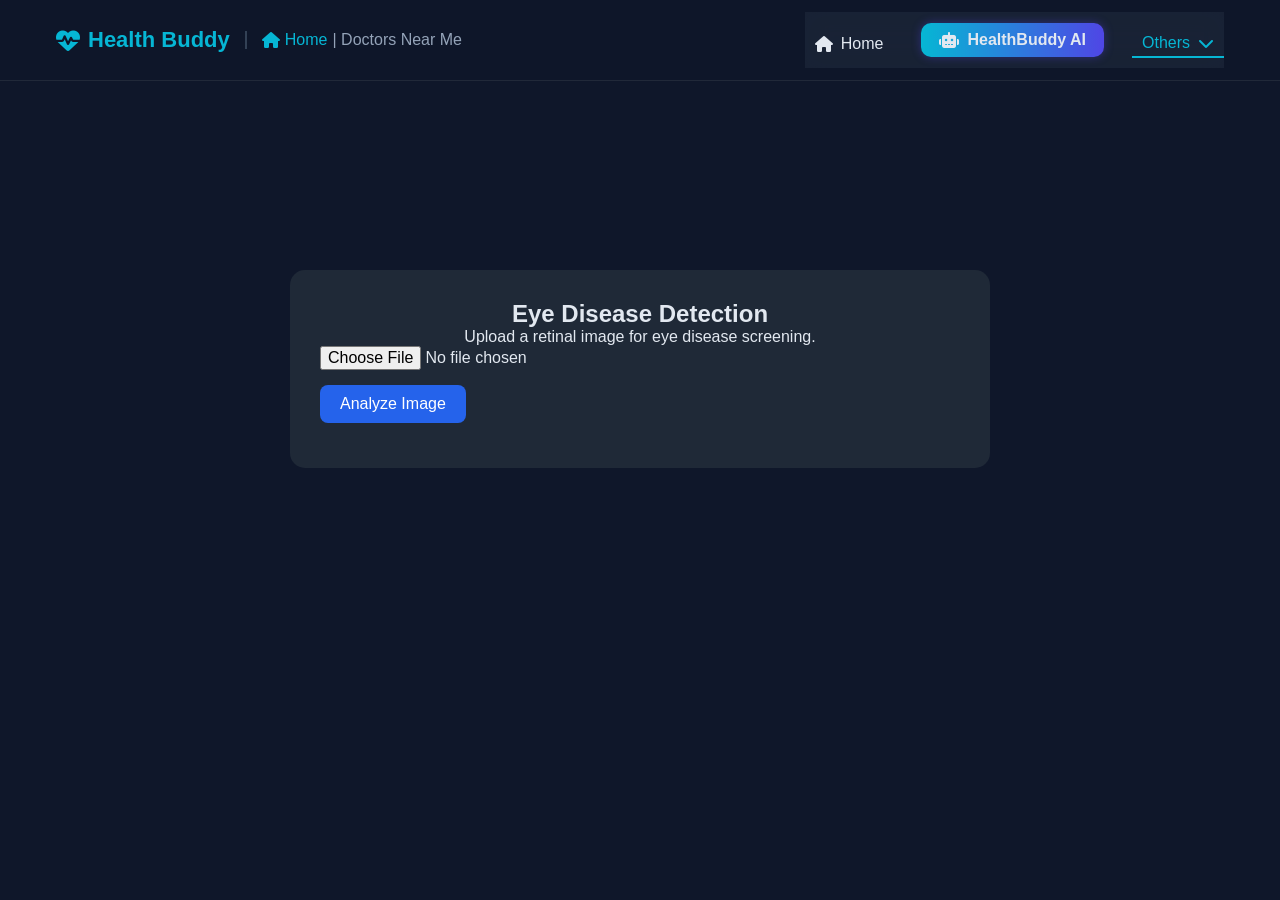
<file: eye.html>
<!DOCTYPE html>
<html lang="en">
<head>
  <meta charset="UTF-8">
  <meta name="viewport" content="width=device-width, initial-scale=1.0">
  <title>Health Buddy - Eye Disease Detection</title>
  <link rel="stylesheet" href="./assets/css/style.css">
  <link rel="stylesheet" href="https://cdnjs.cloudflare.com/ajax/libs/font-awesome/6.4.0/css/all.min.css">
</head>
<body id="top" data-theme="dark">

  <header class="header" data-header>
    <div class="container">
      <div class="brand-group">
        <a href="index.html" class="logo"><i class="fas fa-heartbeat"></i> Health Buddy</a>
        <div class="page-indicator-wrapper">
          <a href="index.html" class="home-btn"><i class="fas fa-home"></i> Home</a>
          <span id="page-title-indicator"> | Eye Detection</span>
        </div>
      </div>
      <nav class="navbar" data-navbar>
        <ul class="navbar-list">
          <li><a href="index.html" class="navbar-link"><i class="fas fa-home"></i> Home</a></li>
          <li><a href="chatbot.html" class="navbar-link chatbot-highlight"><i class="fas fa-robot"></i> HealthBuddy AI</a></li>
          <li class="dropdown">
            <a href="#" class="navbar-link active">Others <i class="fas fa-chevron-down"></i></a>
            <ul class="dropdown-menu">
              <li><a href="#" class="navbar-link" id="doctors-link"><i class="fas fa-user-md"></i> Doctors Near Me</a></li>
              <li><a href="appointment.html" class="navbar-link"><i class="fas fa-calendar-check"></i> Appointment</a></li>
              <li><a href="dashboard.html" class="navbar-link"><i class="fas fa-chart-line"></i> Dashboard</a></li>
              <li><a href="contact1.html" class="navbar-link"><i class="fas fa-envelope"></i> Contact</a></li>
              <li><a href="https://docs.google.com/forms/d/e/1FAIpQLSdjrOVqQk_65ywZNGShHubc1eibTaMHyE-vkvCTHBlzig0aNw/viewform?embedded=true" class="navbar-link"><i class="fas fa-comment-dots"></i> Feedback</a></li>
            </ul>
          </li>
        </ul>
      </nav>
    </div>
  </header>

  <main>
    <div class="medical-module">
      <h2>Eye Disease Detection</h2>
      <p>Upload a retinal image for eye disease screening.</p>
      
      <input type="file" id="eyeScanUpload">

      <button onclick="analyzeEyeScan()">Analyze Image</button>

      <div id="eyeResult" style="margin-top: 15px; color: #cbd5e1; font-size: 1.5rem;"></div>
    </div>
  </main>

  <script src="./assets/js/script.js"></script>
  <script>
    function analyzeEyeScan(){
      document.getElementById("eyeResult").innerHTML =
      "Image uploaded. AI eye disease detection processing.";
    }
  </script>
</body>
</html>
</file>
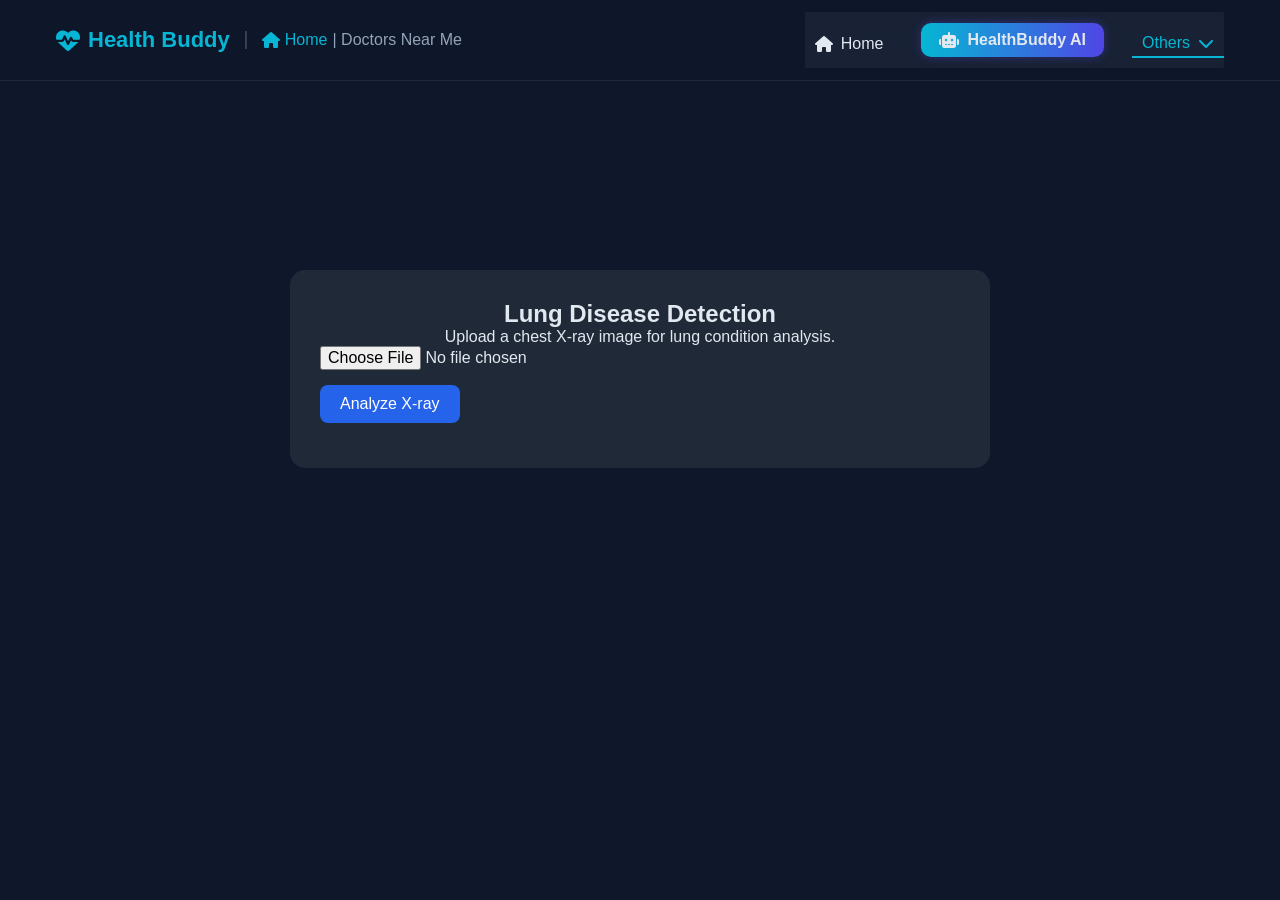
<file: lung.html>
<!DOCTYPE html>
<html lang="en">
<head>
  <meta charset="UTF-8">
  <meta name="viewport" content="width=device-width, initial-scale=1.0">
  <title>Health Buddy - Lung Disease Detection</title>
  <link rel="stylesheet" href="./assets/css/style.css">
  <link rel="stylesheet" href="https://cdnjs.cloudflare.com/ajax/libs/font-awesome/6.4.0/css/all.min.css">
</head>
<body id="top" data-theme="dark">

  <header class="header" data-header>
    <div class="container">
      <div class="brand-group">
        <a href="index.html" class="logo"><i class="fas fa-heartbeat"></i> Health Buddy</a>
        <div class="page-indicator-wrapper">
          <a href="index.html" class="home-btn"><i class="fas fa-home"></i> Home</a>
          <span id="page-title-indicator"> | Lung Detection</span>
        </div>
      </div>
      <nav class="navbar" data-navbar>
        <ul class="navbar-list">
          <li><a href="index.html" class="navbar-link"><i class="fas fa-home"></i> Home</a></li>
          <li><a href="chatbot.html" class="navbar-link chatbot-highlight"><i class="fas fa-robot"></i> HealthBuddy AI</a></li>
          <li class="dropdown">
            <a href="#" class="navbar-link active">Others <i class="fas fa-chevron-down"></i></a>
            <ul class="dropdown-menu">
              <li><a href="#" class="navbar-link" id="doctors-link"><i class="fas fa-user-md"></i> Doctors Near Me</a></li>
              <li><a href="appointment.html" class="navbar-link"><i class="fas fa-calendar-check"></i> Appointment</a></li>
              <li><a href="dashboard.html" class="navbar-link"><i class="fas fa-chart-line"></i> Dashboard</a></li>
              <li><a href="contact1.html" class="navbar-link"><i class="fas fa-envelope"></i> Contact</a></li>
              <li><a href="https://docs.google.com/forms/d/e/1FAIpQLSdjrOVqQk_65ywZNGShHubc1eibTaMHyE-vkvCTHBlzig0aNw/viewform?embedded=true" class="navbar-link"><i class="fas fa-comment-dots"></i> Feedback</a></li>
            </ul>
          </li>
        </ul>
      </nav>
    </div>
  </header>

  <main>
    <div class="medical-module">
      <h2>Lung Disease Detection</h2>
      <p>Upload a chest X-ray image for lung condition analysis.</p>
      
      <input type="file" id="lungScanUpload">

      <button onclick="analyzeLungScan()">Analyze X-ray</button>

      <div id="lungResult" style="margin-top: 15px; color: #cbd5e1; font-size: 1.5rem;"></div>
    </div>
  </main>

  <script src="./assets/js/script.js"></script>
  <script>
    function analyzeLungScan(){
      document.getElementById("lungResult").innerHTML =
      "Chest X-ray uploaded. AI will analyze lung abnormalities.";
    }
  </script>
</body>
</html>
</file>
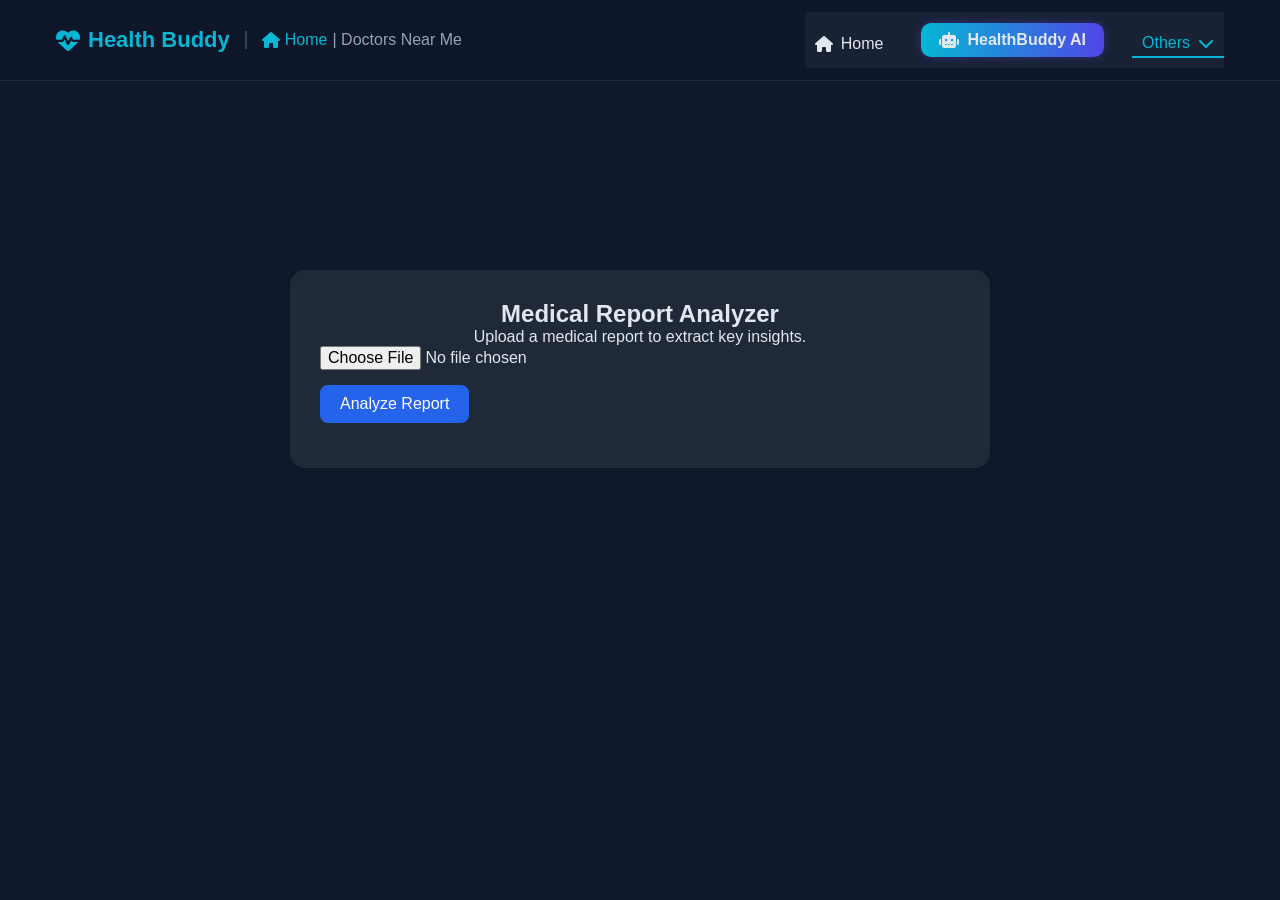
<file: report.html>
<!DOCTYPE html>
<html lang="en">
<head>
  <meta charset="UTF-8">
  <meta name="viewport" content="width=device-width, initial-scale=1.0">
  <title>Health Buddy - Medical Report Analyzer</title>
  <link rel="stylesheet" href="./assets/css/style.css">
  <link rel="stylesheet" href="https://cdnjs.cloudflare.com/ajax/libs/font-awesome/6.4.0/css/all.min.css">
</head>
<body id="top" data-theme="dark">

  <header class="header" data-header>
    <div class="container">
      <div class="brand-group">
        <a href="index.html" class="logo"><i class="fas fa-heartbeat"></i> Health Buddy</a>
        <div class="page-indicator-wrapper">
          <a href="index.html" class="home-btn"><i class="fas fa-home"></i> Home</a>
          <span id="page-title-indicator"> | Report Analyzer</span>
        </div>
      </div>
      <nav class="navbar" data-navbar>
        <ul class="navbar-list">
          <li><a href="index.html" class="navbar-link"><i class="fas fa-home"></i> Home</a></li>
          <li><a href="chatbot.html" class="navbar-link chatbot-highlight"><i class="fas fa-robot"></i> HealthBuddy AI</a></li>
          <li class="dropdown">
            <a href="#" class="navbar-link active">Others <i class="fas fa-chevron-down"></i></a>
            <ul class="dropdown-menu">
              <li><a href="#" class="navbar-link" id="doctors-link"><i class="fas fa-user-md"></i> Doctors Near Me</a></li>
              <li><a href="appointment.html" class="navbar-link"><i class="fas fa-calendar-check"></i> Appointment</a></li>
              <li><a href="dashboard.html" class="navbar-link"><i class="fas fa-chart-line"></i> Dashboard</a></li>
              <li><a href="contact1.html" class="navbar-link"><i class="fas fa-envelope"></i> Contact</a></li>
              <li><a href="https://docs.google.com/forms/d/e/1FAIpQLSdjrOVqQk_65ywZNGShHubc1eibTaMHyE-vkvCTHBlzig0aNw/viewform?embedded=true" class="navbar-link"><i class="fas fa-comment-dots"></i> Feedback</a></li>
            </ul>
          </li>
        </ul>
      </nav>
    </div>
  </header>

  <main>
    <div class="medical-module">
      <h2>Medical Report Analyzer</h2>
      <p>Upload a medical report to extract key insights.</p>
      
      <input type="file" id="reportUpload">

      <button onclick="analyzeReport()">Analyze Report</button>

      <div id="reportResult" style="margin-top: 15px; color: #cbd5e1; font-size: 1.5rem;"></div>
    </div>
  </main>

  <script src="./assets/js/script.js"></script>
  <script>
    function analyzeReport(){
      document.getElementById("reportResult").innerHTML =
      "Report uploaded. AI will analyze medical values and provide insights.";
    }
  </script>
</body>
</html>
</file>
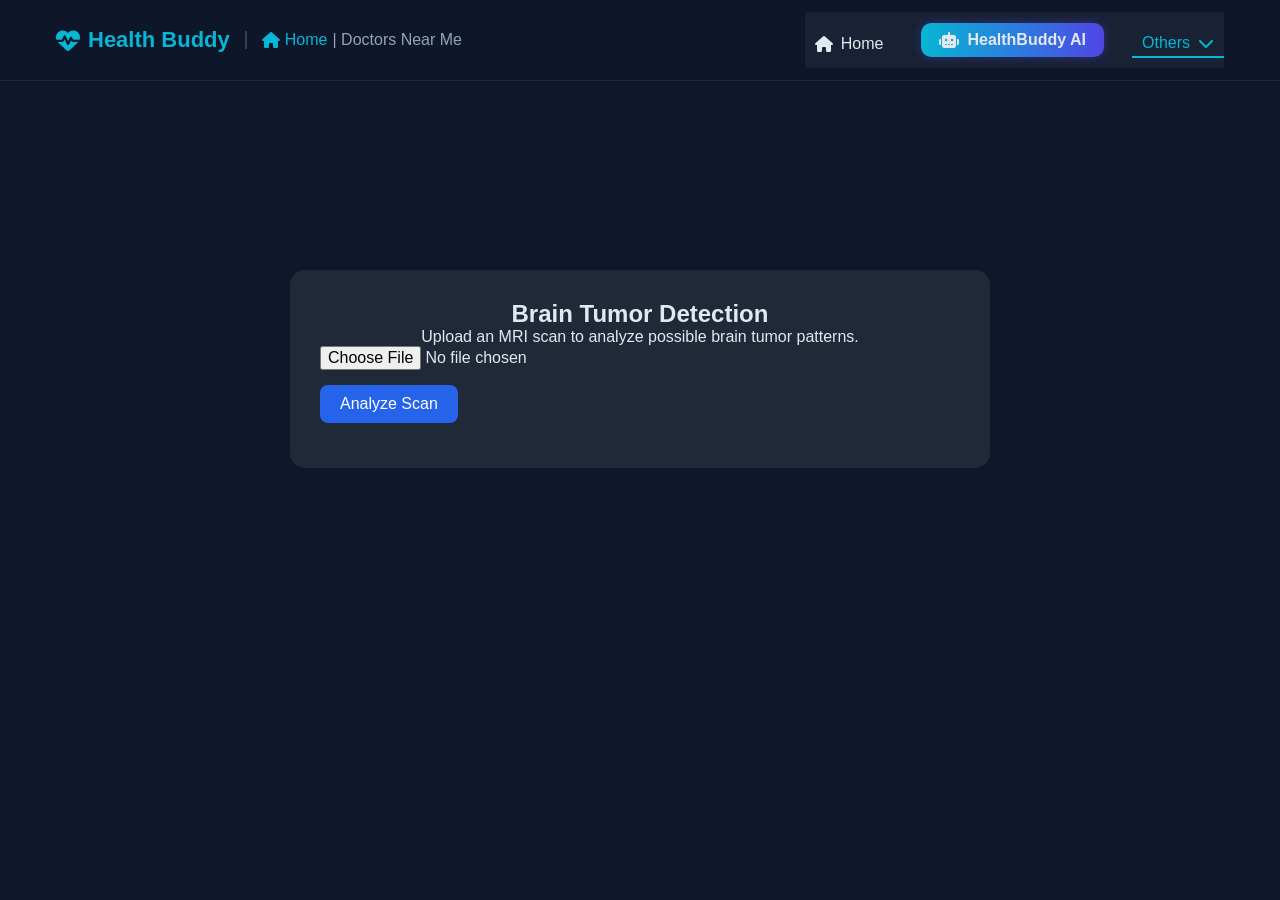
<file: tumor.html>
<!DOCTYPE html>
<html lang="en">
<head>
  <meta charset="UTF-8">
  <meta name="viewport" content="width=device-width, initial-scale=1.0">
  <title>Health Buddy - Brain Tumor Detection</title>
  <link rel="stylesheet" href="./assets/css/style.css">
  <link rel="stylesheet" href="https://cdnjs.cloudflare.com/ajax/libs/font-awesome/6.4.0/css/all.min.css">
</head>
<body id="top" data-theme="dark">

  <header class="header" data-header>
    <div class="container">
      <div class="brand-group">
        <a href="index.html" class="logo"><i class="fas fa-heartbeat"></i> Health Buddy</a>
        <div class="page-indicator-wrapper">
          <a href="index.html" class="home-btn"><i class="fas fa-home"></i> Home</a>
          <span id="page-title-indicator"> | Tumor Detection</span>
        </div>
      </div>
      <nav class="navbar" data-navbar>
        <ul class="navbar-list">
          <li><a href="index.html" class="navbar-link"><i class="fas fa-home"></i> Home</a></li>
          <li><a href="chatbot.html" class="navbar-link chatbot-highlight"><i class="fas fa-robot"></i> HealthBuddy AI</a></li>
          <li class="dropdown">
            <a href="#" class="navbar-link active">Others <i class="fas fa-chevron-down"></i></a>
            <ul class="dropdown-menu">
              <li><a href="#" class="navbar-link" id="doctors-link"><i class="fas fa-user-md"></i> Doctors Near Me</a></li>
              <li><a href="appointment.html" class="navbar-link"><i class="fas fa-calendar-check"></i> Appointment</a></li>
              <li><a href="dashboard.html" class="navbar-link"><i class="fas fa-chart-line"></i> Dashboard</a></li>
              <li><a href="contact1.html" class="navbar-link"><i class="fas fa-envelope"></i> Contact</a></li>
              <li><a href="https://docs.google.com/forms/d/e/1FAIpQLSdjrOVqQk_65ywZNGShHubc1eibTaMHyE-vkvCTHBlzig0aNw/viewform?embedded=true" class="navbar-link"><i class="fas fa-comment-dots"></i> Feedback</a></li>
            </ul>
          </li>
        </ul>
      </nav>
    </div>
  </header>

  <main>
    <div class="medical-module">
      <h2>Brain Tumor Detection</h2>
      <p>Upload an MRI scan to analyze possible brain tumor patterns.</p>
      
      <input type="file" id="brainScanUpload">

      <button onclick="analyzeBrainScan()">Analyze Scan</button>

      <div id="brainResult" style="margin-top: 15px; color: #cbd5e1; font-size: 1.5rem;"></div>
    </div>
  </main>

  <script src="./assets/js/script.js"></script>
  <script>
    function analyzeBrainScan(){
      document.getElementById("brainResult").innerHTML =
      "Scan uploaded successfully. AI analysis feature will detect abnormal patterns in MRI images.";
    }
  </script>
</body>
</html>
</file>
<file: assets/css/style.css>
i/*-----------------------------------*\
  #style.css
\*-----------------------------------*/

/**
 * Health Buddy - Medical Healthcare Platform
 * Latest Medical Design with Modern Healthcare Theme
 * Following latest design trends: Glassmorphism, Neumorphism, Modern Gradients
 */





/*-----------------------------------*\
  #CUSTOM PROPERTY
\*-----------------------------------*/

:root {

  /**
   * COLORS - Sophisticated Gray & Blue Theme
   * Premium corporate healthcare palette with professional grays and accent blues
   */

  /** Primary Medical Colors - Professional Healthcare Blues */
  --primary-navy: #0f172a;
  --primary-dark-blue: #1e293b;
  --primary-purple: #6366f1;
  --primary-cyan: #06b6d4;
  
  /** Secondary Medical Colors - Professional Charcoal Grays */
  --secondary-gray: #334155;
  --secondary-light-gray: #475569;
  --secondary-dark-gray: #0f172a;
  
  /** Accent Colors - Professional Blue Accents */
  --accent-purple: #6366f1;
  --accent-cyan: #06b6d4;
  --accent-neon-cyan: #22d3ee;
  --accent-navy: #0f172a;
  
  /** Background colors - Sophisticated Corporate Grays */
  --bg-white: #1e293b;
  --bg-light-gray: #334155;
  --bg-soft-gray: #475569;
  --bg-medical-gray: #0f172a;
  --bg-navy: #0f172a;
  --bg-dark-navy: #1e293b;
  --bg-deep-navy: #020617;
  
  /** Text colors */
  --text-primary: #f8fafc;
  --text-secondary: #e2e8f0;
  --text-muted: #94a3b8;
  --text-white: #ffffff;
  --text-light-blue: #bae6fd;
  
  /** Glassmorphism colors */
  --glass-bg: rgba(30, 41, 59, 0.75);
  --glass-border: rgba(99, 102, 241, 0.3);
  --glass-shadow: 0 8px 32px rgba(0, 0, 0, 0.3);

  /** Gradient colors - Sophisticated Corporate Gradients */
  --gradient-medical: linear-gradient(135deg, #6366f1 0%, #06b6d4 100%);
  --gradient-health: linear-gradient(135deg, #1e293b 0%, #6366f1 100%);
  --gradient-hero: linear-gradient(135deg, #0f172a 0%, #1e293b 100%);
  --gradient-card: linear-gradient(180deg, #1e293b 0%, #0f172a 100%);
  --gradient-dark: linear-gradient(0deg, #020617, transparent);
  --gradient-vibrant: linear-gradient(135deg, #6366f1 0%, #06b6d4 100%);
  --gradient-soft: linear-gradient(120deg, #1e293b 0%, #0f172a 100%);
  --gradient-primary: linear-gradient(135deg, #6366f1 0%, #06b6d4 100%);

  /** Border colors */
  --border-light: #334155;
  --border-blue: #6366f1;
  --border-medical: rgba(99, 102, 241, 0.3);
  --border-white-alpha: rgba(255, 255, 255, 0.2);
  --border-gradient: linear-gradient(135deg, #6366f1, #06b6d4);

  /** Default colors */
  --white: #ffffff;
  --black: #000000;
  
  /** Theme toggle button colors */
  --theme-toggle-bg: #1e293b;
  --theme-toggle-icon: #06b6d4;

  /**
   * TYPOGRAPHY - Professional Corporate Fonts
   */

  /** Font family */
  --fontFamily-noto_sans: 'Noto Sans', -apple-system, BlinkMacSystemFont, 'Segoe UI', Roboto, sans-serif;
  --fontFamily-medical: 'Inter', -apple-system, BlinkMacSystemFont, 'Segoe UI', Roboto, sans-serif;

  /** Font size */
  --fontSize-1: 3.2rem;
  --fontSize-2: 2.4rem;
  --fontSize-3: 2.0rem;
  --fontSize-4: 1.8rem;
  --fontSize-5: 1.6rem;
  --fontSize-6: 1.5rem;
  --fontSize-7: 1.4rem;
  --fontSize-8: 1.3rem;

  /** Font weight */
  --weight-medium: 500;
  --weight-semiBold: 600;
  --weight-bold: 700;
  --weight-extraBold: 800;

  /** Line height */
  --lineHeight-1: 1.2;
  --lineHeight-2: 1.5;
  --lineHeight-3: 1.6;
  --lineHeight-4: 1.7;

  /**
   * BOX SHADOW - Sophisticated Corporate Shadows
   */

  --shadow-sm: 0 1px 2px 0 rgba(0, 0, 0, 0.06);
  --shadow-md: 0 4px 6px -1px rgba(0, 0, 0, 0.12), 0 2px 4px -1px rgba(0, 0, 0, 0.08);
  --shadow-lg: 0 10px 15px -3px rgba(0, 0, 0, 0.15), 0 4px 6px -2px rgba(0, 0, 0, 0.08);
  --shadow-xl: 0 20px 25px -5px rgba(0, 0, 0, 0.18), 0 10px 10px -5px rgba(0, 0, 0, 0.08);
  --shadow-medical: 0 4px 20px rgba(37, 99, 235, 0.18);
  --shadow-card: 0 4px 20px rgba(0, 0, 0, 0.12);
  --shadow-hover: 0 20px 40px rgba(37, 99, 235, 0.25);
  
  /** Sophisticated Shadows */
  --shadow-glow: 0 0 40px rgba(37, 99, 235, 0.35);
  --shadow-glow-teal: 0 0 40px rgba(6, 182, 212, 0.3);
  --shadow-float: 0 25px 50px -12px rgba(0, 0, 0, 0.3);
  --shadow-inner-glow: inset 0 2px 4px 0 rgba(255, 255, 255, 0.4);

  /**
   * BORDER RADIUS - Sophisticated Rounded Corners
   */

  --radius-sm: 8px;
  --radius-md: 12px;
  --radius-lg: 16px;
  --radius-xl: 24px;
  --radius-2xl: 32px;
  --radius-3xl: 48px;
  --radius-circle: 50%;
  --radius-pill: 9999px;

  /**
   * SPACING
   */

  --section-padding: 80px;

  /**
   * TRANSITION
   */

  --transition-fast: 0.15s ease;
  --transition-base: 0.25s ease;
  --transition-slow: 0.5s ease;
  --transition-smooth: 0.3s cubic-bezier(0.4, 0, 0.2, 1);
  --transition-bounce: 0.5s cubic-bezier(0.68, -0.55, 0.265, 1.55);

}

/** Dark Theme Variables */
[data-theme="dark"] {
  /** Medical Dark Theme */
  --bg-white: #0A2540;
  --bg-light-blue: #001F3F;
  --bg-soft-blue: #020617;
  --bg-medical-gray: #001F3F;
  --bg-oxford-blue: #6A0DAD;
  --bg-dark-blue: #0A2540;
  --bg-deep-blue: #020617;
  
  /** Text colors - Dark Theme */
  --text-primary: #f1f5f9;
  --text-secondary: #cbd5e1;
  --text-muted: #94a3b8;
  --text-white: #f8fafc;
  --text-light-blue: #bae6fd;
  
  /** Glassmorphism colors - Dark Theme */
  --glass-bg: rgba(30, 41, 59, 0.8);
  --glass-border: rgba(255, 255, 255, 0.1);
  --glass-shadow: 0 8px 32px rgba(0, 0, 0, 0.3);
  
  /** Gradient colors - Dark Theme */
  --gradient-card: linear-gradient(180deg, #1e293b 0%, #0f172a 100%);
  --gradient-soft: linear-gradient(120deg, #1e293b 0%, #0f172a 50%, #020617 100%);
  
  /** Border colors - Dark Theme */
  --border-light: #334155;
  --border-blue: #1e3a5f;
  --border-medical: rgba(14, 165, 233, 0.3);
  
  /** Legacy variables - Dark Theme */
  --bg-wild-blue-yonder: #475569;
  --bg-prussian-blue: #1e293b;
  --bg-oxford-blue: #1e293b;
  --bg-oxford-blue-2: #0f172a;
  --text-alice-blue: #cbd5e1;
  --text-columbia-blue: #94a3b8;
  --text-wild-blue-yonder: #64748b;
  --text-slate-gray: #94a3b8;
  --border-prussian-blue: #334155;
  --border-white-alpha-15: rgba(255, 255, 255, 0.1);
  --shadow-1: 0 8px 20px 0 rgba(0, 0, 0, 0.3);
  --shadow-2: 0px 3px 20px rgba(14, 165, 233, 0.3);
  --shadow-card: 0 4px 20px rgba(0, 0, 0, 0.3);
  --shadow-hover: 0 20px 40px rgba(14, 165, 233, 0.3);
}





/*-----------------------------------*\
  #RESET
\*-----------------------------------*/

*,
*::before,
*::after {
  margin: 0;
  padding: 0;
  box-sizing: border-box;
}

li { list-style: none; }

a,
img,
span,
input,
button,
ion-icon { display: block; }

a {
  color: inherit;
  text-decoration: none;
}

img { height: auto; }

input,
button {
  background: none;
  border: none;
  font: inherit;
  color: inherit;
}

input {
  width: 100%;
  outline: none;
}

button { cursor: pointer; }

ion-icon { pointer-events: none; }

address { font-style: normal; }

html {
  font-size: 10px;
  scroll-behavior: smooth;
}

body {
  background: var(--primary-navy);
  color: var(--text-secondary);
  font-family: var(--fontFamily-medical);
  font-size: 1.6rem;
  line-height: var(--lineHeight-4);
  overflow-y: overlay;
  -webkit-font-smoothing: antialiased;
  -moz-osx-font-smoothing: grayscale;
}

body.nav-active { overflow: hidden; }

::-webkit-scrollbar { width: 8px; }

::-webkit-scrollbar-track { background-color: var(--bg-light-blue); }

::-webkit-scrollbar-thumb {
  background: var(--gradient-medical);
  border-radius: var(--radius-pill);
}

::-webkit-scrollbar-thumb:hover {
  background: var(--primary-blue);
}





/*-----------------------------------*\
  #REUSED STYLE
\*-----------------------------------*/

.container { 
  padding-inline: 16px; 
  max-width: 1200px;
  margin: 0 auto;
}

.hover-1,
.hover-2 { transition: var(--transition-base); }

.hover-1:is(:hover, :focus-visible) { 
  color: var(--primary-blue);
  transform: translateX(3px);
}

.hover-2:is(:hover, :focus-visible) { color: var(--accent-teal); }

.profile-card {
  display: flex;
  align-items: center;
  gap: 10px;
}

.profile-card .profile-banner { 
  border-radius: var(--radius-circle); 
  border: 2px solid var(--primary-light);
}

.headline {
  color: var(--primary-dark);
  line-height: var(--lineHeight-1);
}

.headline-1 {
  font-size: var(--fontSize-1);
  color: var(--text-primary);
  font-weight: var(--weight-extraBold);
  letter-spacing: -0.02em;
}

.headline-2 { font-size: var(--fontSize-2); }

.headline-3 {
  font-size: var(--fontSize-2);
  line-height: var(--lineHeight-2);
}

.section-title { 
  margin-block-end: 10px;
  color: var(--primary-dark);
}

.btn {
  background: var(--gradient-medical);
  background-size: 200%;
  background-position: left;
  color: var(--white);
  font-size: var(--fontSize-6);
  font-weight: var(--weight-bold);
  max-width: max-content;
  display: flex;
  align-items: center;
  gap: 3px;
  transition: var(--transition-base);
  border-radius: var(--radius-md);
  padding: 12px 24px;
}

.btn:is(:hover, :focus-visible) { 
  background-position: right;
  transform: translateY(-2px);
  box-shadow: var(--shadow-medical);
}

.btn-primary {
  padding: 8px 16px;
  border-radius: var(--radius-sm);
}

.btn-secondary {
  padding: 18px 30px;
  border-radius: var(--radius-pill);
}

.w-100 { width: 100%; }

.card {
  background: var(--gradient-card);
  border: 1px solid var(--border-light);
  border-radius: var(--radius-lg);
  box-shadow: var(--shadow-card);
  transition: var(--transition-base);
}

.card:hover {
  box-shadow: var(--shadow-hover);
  transform: translateY(-4px);
}

.img-holder {
  aspect-ratio: var(--width) / var(--height);
  background-color: var(--bg-light-blue);
  overflow: hidden;
  border-radius: var(--radius-md);
}

.img-cover {
  width: 100%;
  height: 100%;
  object-fit: cover;
  transition: var(--transition-slow);
}

.img-cover:hover {
  transform: scale(1.05);
}

.section { 
  padding-block: var(--section-padding);
  background: var(--bg-medical-gray);
}

.section-text {
  font-size: var(--fontSize-3);
  margin-block-end: 70px;
  color: var(--text-muted);
}

.grid-list {
  display: grid;
  gap: 30px;
}

.card-wrapper {
  display: flex;
  justify-content: space-between;
  gap: 20px;
  align-items: center;
  font-size: var(--fontSize-6);
  margin-block: 20px;
}

.card-wrapper :is(.card-tag, .wrapper) {
  display: flex;
  gap: 3px;
  align-items: center;
}





/*-----------------------------------*\
  #HEADER - Modern Medical Design
\*-----------------------------------*/

.header .btn { display: none; }

.header {
  position: fixed;
  top: 0;
  left: 0;
  width: 100%;
  padding-block: 20px;
  background: rgba(7, 30, 51, 0.85);
  backdrop-filter: blur(20px);
  -webkit-backdrop-filter: blur(20px);
  border-bottom: 1px solid rgba(14, 165, 233, 0.1);
  z-index: 4;
  transition: all var(--transition-smooth);
}

.header.active {
  padding-block: 12px;
  background: rgba(7, 30, 51, 0.95);
  box-shadow: 0 4px 30px rgba(0, 0, 0, 0.3);
  animation: slideIn 0.5s ease forwards;
}

/* Header glow effect */
.header::before {
  content: '';
  position: absolute;
  top: 0;
  left: 0;
  right: 0;
  height: 1px;
  background: linear-gradient(90deg, transparent, var(--primary-blue), var(--accent-teal), transparent);
  opacity: 0.6;
}

@keyframes slideIn {
  0% { transform: translateY(-100%); }
  100% { transform: translateY(0); }
}

.header .container {
  display: flex;
  justify-content: space-between;
  align-items: center;
  gap: 10px;
}

/* Modern logo */
.header .logo {
  transition: transform var(--transition-smooth);
}

.header .logo:hover {
  transform: scale(1.05);
}

.header .logo img {
  filter: drop-shadow(0 2px 4px rgba(0, 0, 0, 0.2));
}

.nav-open-btn,
.nav-close-btn {
  color: var(--text-alice-blue);
  font-size: 3.2rem;
  transition: all var(--transition-smooth);
}

.nav-open-btn:hover,
.nav-close-btn:hover {
  color: var(--primary-light);
  transform: scale(1.1);
}

.navbar {
  position: absolute;
  top: 0;
  right: -340px;
  max-width: 340px;
  width: 100%;
  height: 100vh;
  background: linear-gradient(180deg, var(--bg-deep-blue) 0%, var(--bg-oxford-blue-2) 100%);
  padding: 30px;
  z-index: 2;
  overflow-y: auto;
  visibility: hidden;
  transition: 0.25s var(--cubic-in);
}

/* Glassmorphism effect on navbar */
.navbar.active {
  transform: translateX(-340px);
  visibility: visible;
  transition: 0.5s var(--cubic-out);
  box-shadow: -10px 0 40px rgba(0, 0, 0, 0.3);
}

.navbar-top {
  display: flex;
  justify-content: space-between;
  align-items: center;
  padding-block-end: 15px;
  margin-block-end: 15px;
  border-block-end: 1px solid rgba(14, 165, 233, 0.2);
}

.navbar-list { 
  border-block-end: 1px solid var(--border-white-alpha-15); 
  padding: 10px 0;
}

.navbar-link {
  color: var(--text-alice-blue);
  font-weight: var(--weight-medium);
  padding-block: 12px;
  padding-inline: 10px;
  border-radius: var(--radius-md);
  transition: all var(--transition-smooth);
  position: relative;
  overflow: hidden;
}

.navbar-link::before {
  content: '';
  position: absolute;
  top: 0;
  left: -100%;
  width: 100%;
  height: 100%;
  background: linear-gradient(90deg, transparent, rgba(14, 165, 233, 0.1), transparent);
  transition: 0.5s;
}

.navbar-link:hover::before {
  left: 100%;
}

.navbar-link:hover {
  color: var(--primary-light);
  background: rgba(14, 165, 233, 0.1);
  transform: translateX(5px);
}

.navbar-bottom {
  padding-block: 30px 20px;
  margin-block: 20px 25px;
  border-block: 1px solid rgba(14, 165, 233, 0.2);
}

.navbar .profile-card { 
  margin-block-end: 15px; 
  padding: 15px;
  background: rgba(14, 165, 233, 0.1);
  border-radius: var(--radius-lg);
  border: 1px solid rgba(14, 165, 233, 0.2);
}

.navbar .profile-card .card-title {
  color: var(--text-columbia-blue);
  font-size: var(--fontSize-6);
  font-weight: var(--weight-semiBold);
}

.navbar .profile-card .card-subtitle { 
  font-size: var(--fontSize-7); 
  color: var(--accent-teal);
}

.navbar .link-list {
  columns: 2;
  -webkit-columns: 2;
}

.navbar-bottom-link {
  color: var(--text-alice-blue);
  font-size: var(--fontSize-6);
  padding-block: 8px;
  padding-inline: 10px;
  border-radius: var(--radius-sm);
  transition: all var(--transition-smooth);
}

.navbar-bottom-link:hover {
  color: var(--primary-light);
  background: rgba(14, 165, 233, 0.1);
  transform: translateX(3px);
}

.copyright-text {
  color: var(--text-alice-blue);
  font-size: var(--fontSize-8);
  opacity: 0.7;
}





/*-----------------------------------*\
  #HERO
\*-----------------------------------*/

.hero-bg { display: none; }

.hero { padding-block-start: 40px; }

.hero .container {
  display: grid;
  gap: 50px;
}

.hero-subtitle {
  font-size: var(--fontSize-6);
  font-weight: var(--weight-bold);
}

.hero .section-title { margin-block: 20px; }

.hero .hero-text { margin-block-end: 40px; }

.hero .input-wrapper:hover { box-shadow: var(--shadow-2); }

.hero .input-wrapper {
  position: relative;
  padding: 10px;
  padding-inline-start: 20px;
  background-color: var(--bg-prussian-blue);
  border-radius: var(--radius-6);
  border: 1px solid var(--bg-carolina-blue);
  display: flex;
  justify-items: flex-end;
  transition: var(--transition-1);
}

.hero .input-field { padding-inline-end: 5px; }

.hero-banner { position: relative; }

.hero-banner .w-100 {
  max-width: max-content;
  margin-inline: auto;
}

.hero .shape {
  position: absolute;
  z-index: -1;

  animation: heroDecoAnim 3s linear infinite alternate;
}

@keyframes heroDecoAnim {
  0% { transform: translateY(40px) rotate(0); }
  100% { transform: translateY(0) rotate(0.4turn); }
}

.hero .shape-1 {
  top: 50px;
  right: 40px;
}

.hero .shape-2 {
  bottom: 20px;
  left: 24px;
}





/*-----------------------------------*\
  #TOPICS
\*-----------------------------------*/

.topic-card {
  padding: 24px;
  border-radius: var(--radius-8);
}

.topic-card .card-content { margin-block-end: 15px; }

.topic-card .card-text {
  color: var(--text-wild-blue-yonder);
  font-size: var(--fontSize-6);
  margin-block: 15px 20px;
}

.btn-group {
  display: flex;
  align-items: center;
  gap: 10px;
}

.btn-icon {
  width: 32px;
  height: 32px;
  display: grid;
  place-items: center;
  background: var(--bg-prussian-blue);
  border-radius: var(--radius-circle);
  color: var(--white);
}

.btn-icon:is(:hover, :focus-visible) { background: var(--gradient-1); }

.slider {
  --slider-items: 1;
  overflow: hidden;
}

.slider-list {
  position: relative;
  display: flex;
  align-items: center;
  gap: 20px;
  transition: transform var(--transition-2);
}

.slider-item { min-width: 100%; }

.slider-card { position: relative; }

.slider-card::before {
  content: "";
  position: absolute;
  bottom: 0;
  left: 0;
  width: 100%;
  height: 50%;
  background-image: var(--gradient-3);
  border-radius: var(--radius-8);
}

.slider-list .slider-banner { border-radius: var(--radius-8); }

.slider-content {
  position: absolute;
  bottom: 15px;
  left: 15px;
}

.slider-title {
  color: var(--text-columbia-blue);
  font-weight: var(--weight-bold);
  margin-block-end: 5px;
  transition: var(--transition-1);
}

.slider-card:is(:hover, :focus-visible) .slider-title { color: var(--text-carolina-blue); }

.slider-subtitle { font-size: var(--fontSize-7); }





/*-----------------------------------*\
  #FEATURED
\*-----------------------------------*/

.feature-bg { display: none; }

.feature-list {
  display: flex;
  flex-wrap: wrap;
  gap: 30px;
}

.feature-card {
  padding: 20px;
  border-radius: var(--radius-16);
  transition: var(--transition-1);
}

.feature-card:is(:hover, :focus-within) { transform: translateY(-5px); }

.feature-card .card-banner { border-radius: var(--radius-16); }

.feature-card .card-wrapper { margin-block-start: 24px; }

.feature .profile-card :is(.card-title, .card-subtitle) { color: var(--text-slate-gray); }

.feature .profile-card .card-title { font-weight: var(--weight-bold); }

.feature .profile-card .card-subtitle,
.feature .card-wrapper .card-btn { font-size: var(--fontSize-6); }

.feature-card .card-wrapper:last-child {
  font-size: var(--fontSize-4);
  margin-block-end: 0;
}

.feature .card-wrapper .card-btn {
  position: relative;
  color: var(--text-wild-blue-yonder);
  z-index: 1;
}

.feature .card-wrapper .card-btn::before {
  content: "";
  position: absolute;
  top: -13px;
  left: -20px;
  width: 48px;
  height: 48px;
  background-color: var(--bg-oxford-blue-2);
  border-radius: var(--radius-circle);
  z-index: -1;
}

.feature .btn {
  margin-inline: auto;
  margin-block-start: 30px;
}





/*-----------------------------------*\
  #POPULAR TAGS
\*-----------------------------------*/

.tags .grid-list { grid-template-columns: repeat(auto-fit, minmax(125px, 1fr)); }

.tag-btn {
  width: 100%;
  display: flex;
  align-items: center;
  gap: 8px;
  padding: 18px;
  border-radius: var(--radius-16);
}

.tag-btn:is(:hover, :focus-visible) {
  box-shadow: var(--shadow-2);
  background-image: linear-gradient(var(--bg-oxford-blue), var(--bg-oxford-blue)), var(--gradient-1);
  background-clip: padding-box, border-box;
  border-color: transparent;
  transform: translateY(-2px);
  transition: var(--transition-1);
}

.tag-btn img {
  width: 100%;
  max-width: 32px;
}





/*-----------------------------------*\
  #RECENT POST
\*-----------------------------------*/

.recent-post .container {
  display: grid;
  gap: 50px;
}

.recent-post-card {
  display: grid;
  gap: 30px;
}

.recent-post-card .card-banner {
  border-radius: var(--radius-16);
  transition: var(--transition-1);
}

.recent-post-card:is(:hover, :focus-within) .card-banner {
  transform: translateY(-2px);
}

.recent-post-card .card-text {
  color: var(--text-wild-blue-yonder);
  font-size: var(--fontSize-6);
  line-height: var(--lineHeight-1);
}

.recent-post-card .card-badge {
  background-color: var(--bg-prussian-blue);
  max-width: max-content;
  color: var(--text-white);
  font-size: var(--fontSize-8);
  font-weight: var(--weight-bold);
  padding: 4px 15px;
  border-radius: var(--radius-pill);
  transition: var(--transition-1);
}

.recent-post-card .card-badge:is(:hover, :focus-visible),
.pagination-btn:is(:hover, :focus-visible) {
  transform: translateY(-2px);
  background-color: var(--bg-carolina-blue);
}

.recent-post-card .card-title { margin-block: 15px 20px; }

.recent-post-card .card-tag {
  gap: 15px;
  color: var(--text-slate-gray);
}

.recent-post-card .card-wrapper ion-icon {
  font-size: 1.8rem;
  --ionicon-stroke-width: 40px;
}

.pagination-btn {
  background-color: var(--bg-prussian-blue);
  color: var(--text-white);
  font-weight: var(--weight-bold);
  line-height: 1;
  width: 35px;
  height: 35px;
  display: grid;
  place-items: center;
  border-radius: var(--radius-circle);
  transition: var(--transition-1);
}

.pagination {
  display: flex;
  justify-content: flex-start;
  align-items: center;
  gap: 5px;
  margin-block-start: 60px;
}

.aside-card {
  padding: 25px;
  border-radius: var(--radius-16);
}

.aside-title { margin-block-end: 40px; }

.aside-title .span { position: relative; }

.aside-title .span::after {
  content: "";
  display: block;
  width: 96px;
  height: 3px;
  background-color: var(--bg-carolina-blue);
  margin-block-start: 10px;
}

.popular-card {
  display: flex;
  align-items: flex-start;
  gap: 10px;
  margin-block-start: 20px;
}

.popular-card .card-banner {
  width: 54px;
  flex-shrink: 0;
  border-radius: var(--radius-circle);
}

.popular-list > li:not(:last-child) .card-content {
  border-block-end: 1px solid var(--border-prussian-blue);
}

.popular-card .warpper {
  display: flex;
  flex-wrap: wrap;
  align-items: center;
  column-gap: 10px;
  font-size: var(--fontSize-6);
  color: var(--text-slate-gray);
  margin-block: 12px 20px;
}

.comment-list > li:not(:last-child) .comment-card {
  padding-block-end: 22px;
  border-block-end: 1px solid var(--border-prussian-blue);
  margin-block-end: 22px;
}

.comment-card .card-text {
  color: var(--text-wild-blue-yonder);
  font-size: var(--fontSize-6);
  line-height: var(--lineHeight-1);
  margin-block-end: 20px;
}

.comment-card .profile-card {
  color: var(--text-slate-gray);
  font-size: var(--fontSize-6);
}

.comment-card .card-date { font-size: var(--fontSize-7); }

.insta-card .card-text {
  color: var(--text-slate-gray);
  font-weight: var(--weight-bold);
  margin-block: 5px 30px;
}

.insta-list {
  display: grid;
  grid-template-columns: repeat(3, 1fr);
  gap: 24px;
}

.insta-post { border-radius: var(--radius-8); }





/*-----------------------------------*\
  #FOOTER
\*-----------------------------------*/

.footer {
  padding-inline: 20px;
  border-radius: var(--radius-48);
  color: var(--text-wild-blue-yonder);
  margin-block-end: 24px;
}

.footer-top {
  display: grid;
  gap: 20px;
}

.footer-brand .footer-text { font-size: var(--fontSize-6); }

.footer-text:not(.address) { margin-block: 20px; }

.footer-brand .footer-list-title { margin-block-end: 2px; }

.footer-list-title {
  color: var(--text-columbia-blue);
  font-size: var(--fontSize-3);
  margin-block-end: 30px;
}

.footer-list ul { columns: 2; }

.footer-link { margin-block-end: 12px; }

.footer .input-wrapper {
  position: relative;
  margin-block-end: 24px;
}

.footer .input-field {
  padding: 12px;
  padding-inline-start: 20px;
  border-block-end: 1px solid var(--text-wild-blue-yonder);
  font-size: var(--fontSize-6);
}

.footer .input-field::-webkit-input-placeholder {
  color: inherit;
  opacity: 0.5;
}

.footer .input-wrapper ion-icon {
  position: absolute;
  top: 50%;
  left: 0;
  transform: translateY(-50%);
  --ionicon-stroke-width: 40px;
}

.footer-bottom {
  border-block-start: 1px solid var(--border-prussian-blue);
  padding-block: 50px;
}

.copyright {
  text-align: center;
  margin-block-end: 15px;
}

.copyright-link {
  display: inline-block;
  color: var(--text-carolina-blue);
  font-style: italic;
}

.social-list {
  display: flex;
  flex-wrap: wrap;
  justify-content: center;
  gap: 15px;
}

.social-link {
  display: flex;
  align-items: center;
  gap: 8px;
  transition: var(--transition-1);
}

.social-link:is(:hover, :focus-visible) {
  color: var(--text-carolina-blue);
  transform: translateY(-2px);
}





/*-----------------------------------*\
  #CHAT WIDGET - Medical Theme
\*-----------------------------------*/

.chat-widget {
  position: fixed;
  bottom: 30px;
  right: 30px;
  z-index: 1000;
  pointer-events: auto;
}

/* Ensure chat widget works in iframe/mobile view */
@media (max-width: 480px) {
  .chat-widget {
    bottom: 20px;
    right: 20px;
  }
  
  .chat-toggle-btn {
    width: 55px;
    height: 55px;
  }
  
  .chat-window {
    width: calc(100vw - 40px);
    height: calc(100vh - 120px);
    right: -20px;
    bottom: 60px;
    border-radius: 20px 20px 0 0;
  }
}

.chat-toggle-btn {
  position: relative;
  width: 60px;
  height: 60px;
  border-radius: 50%;
  background: var(--gradient-medical);
  border: none;
  color: white;
  font-size: 24px;
  cursor: pointer;
  box-shadow: 0 4px 12px rgba(20, 184, 166, 0.4);
  transition: all 0.3s ease;
  display: flex;
  align-items: center;
  justify-content: center;
  pointer-events: auto;
}

.chat-toggle-btn::before {
  content: '';
  position: absolute;
  top: 0;
  left: -100%;
  width: 100%;
  height: 100%;
  background: linear-gradient(90deg, transparent, rgba(255,255,255,0.2), transparent);
  transition: 0.5s;
}

.chat-toggle-btn:hover::before {
  left: 100%;
}

.chat-toggle-btn:hover {
  transform: scale(1.1);
  box-shadow: 0 6px 20px rgba(20, 184, 166, 0.5);
}

.chat-toggle-btn:active {
  transform: scale(0.95);
}

.chat-window {
  position: absolute;
  bottom: 80px;
  right: 0;
  width: 380px;
  height: 520px;
  background: rgba(15, 23, 42, 0.95);
  backdrop-filter: blur(20px);
  -webkit-backdrop-filter: blur(20px);
  border-radius: 20px;
  box-shadow: 0 20px 60px rgba(0, 0, 0, 0.4);
  display: none;
  flex-direction: column;
  overflow: hidden;
  border: 1px solid var(--border-medical);
}

.chat-window.active {
  display: flex;
  animation: slideUp 0.4s cubic-bezier(0.16, 1, 0.3, 1);
}

@keyframes slideUp {
  from {
    opacity: 0;
    transform: translateY(30px) scale(0.95);
  }
  to {
    opacity: 1;
    transform: translateY(0) scale(1);
  }
}

.chat-header {
  display: flex;
  justify-content: space-between;
  align-items: center;
  padding: 16px 20px;
  background: var(--gradient-medical);
  color: white;
}

.chat-header-info {
  display: flex;
  flex-direction: column;
}

.chat-header h3 {
  font-size: 16px;
  font-weight: 600;
  margin: 0;
  display: flex;
  align-items: center;
  gap: 8px;
}

.chat-header-status {
  font-size: 11px;
  opacity: 0.9;
  display: flex;
  align-items: center;
  gap: 5px;
  margin-top: 4px;
}

.status-dot {
  width: 8px;
  height: 8px;
  background-color: #4ade80;
  border-radius: 50%;
  display: inline-block;
  box-shadow: 0 0 8px rgba(74, 222, 128, 0.6);
}

.chat-action-text-btn {
  background: rgba(255, 255, 255, 0.15);
  border: 1px solid rgba(255, 255, 255, 0.3);
  color: white;
  border-radius: 8px;
  padding: 6px 10px;
  font-size: 12px;
  font-weight: 500;
  display: flex;
  align-items: center;
  gap: 5px;
  cursor: pointer;
  transition: all 0.3s ease;
}

.chat-action-text-btn:hover {
  background: rgba(255, 255, 255, 0.25);
  transform: translateY(-1px);
}

.chat-header-actions {
  display: flex;
  align-items: center;
  gap: 10px;
}

.language-selector {
  padding: 4px 8px;
  border-radius: 8px;
  border: 1px solid rgba(255, 255, 255, 0.3);
  background: rgba(255, 255, 255, 0.15);
  color: white;
  font-size: 12px;
  cursor: pointer;
  outline: none;
}

.chat-close-btn {
  background: none;
  border: none;
  color: white;
  font-size: 24px;
  cursor: pointer;
  display: flex;
  align-items: center;
  justify-content: center;
  padding: 0;
  transition: all 0.2s;
  border-radius: 50%;
  width: 32px;
  height: 32px;
}

.chat-close-btn:hover {
  background: rgba(255, 255, 255, 0.2);
  transform: rotate(90deg);
}

.chat-messages {
  flex: 1;
  padding: 20px;
  overflow-y: auto;
  display: flex;
  flex-direction: column;
  gap: 12px;
  background: rgba(15, 23, 42, 0.95);
}

/* Custom scrollbar */
.chat-messages::-webkit-scrollbar {
  width: 6px;
}

.chat-messages::-webkit-scrollbar-track {
  background: rgba(255, 255, 255, 0.05);
  border-radius: 3px;
}

.chat-messages::-webkit-scrollbar-thumb {
  background: var(--gradient-medical);
  border-radius: 3px;
}

.chat-message {
  max-width: 85%;
  padding: 14px 18px;
  border-radius: 20px;
  font-size: 14px;
  line-height: 1.5;
  animation: messageIn 0.3s ease;
}

@keyframes messageIn {
  from {
    opacity: 0;
    transform: translateY(10px);
  }
  to {
    opacity: 1;
    transform: translateY(0);
  }
}

.bot-message {
  background: linear-gradient(135deg, rgba(99, 102, 241, 0.2), rgba(6, 182, 212, 0.15));
  color: #e2e8f0;
  align-self: flex-start;
  border-bottom-left-radius: 4px;
  border: 1px solid rgba(99, 102, 241, 0.3);
}

.bot-message::before {
  content: '⚕';
  position: absolute;
  left: -8px;
  top: 50%;
  transform: translateY(-50%);
  width: 20px;
  height: 20px;
  background: var(--gradient-medical);
  border-radius: 50%;
  display: flex;
  align-items: center;
  justify-content: center;
  font-size: 10px;
  color: white;
}

.user-message {
  background: linear-gradient(135deg, #6366f1, #06b6d4);
  color: white;
  align-self: flex-end;
  border-bottom-right-radius: 4px;
  box-shadow: 0 4px 15px rgba(99, 102, 241, 0.3);
}

.user-message::after {
  content: '';
  position: absolute;
  right: -8px;
  top: 50%;
  transform: translateY(-50%);
  border: 8px solid transparent;
  border-left-color: #6366f1;
  border-right: none;
}

.chat-message p {
  margin: 0;
}

/* Typing indicator */
.typing-indicator {
  display: flex;
  align-items: center;
  gap: 6px;
  padding: 12px 16px;
  background: rgba(99, 102, 241, 0.1);
  border-radius: 20px;
  border-bottom-left-radius: 4px;
  width: fit-content;
}

.typing-text {
  font-size: 13px;
  color: #06b6d4;
  font-weight: 500;
}

.typing-dots {
  display: flex;
  gap: 4px;
}

.typing-dots span.dot {
  width: 6px;
  height: 6px;
  background: #06b6d4;
  border-radius: 50%;
  animation: typing 1.4s infinite;
}

.typing-dots span.dot:nth-child(2) {
  animation-delay: 0.2s;
}

.typing-dots span.dot:nth-child(3) {
  animation-delay: 0.4s;
}

@keyframes typing {
  0%, 60%, 100% {
    transform: translateY(0);
    opacity: 0.6;
  }
  30% {
    transform: translateY(-6px);
    opacity: 1;
  }
}

.chat-input-container {
  display: flex;
  gap: 10px;
  padding: 16px;
  background: rgba(15, 23, 42, 0.8);
  border-top: 1px solid rgba(99, 102, 241, 0.2);
  backdrop-filter: blur(10px);
}

.chat-voice-btn {
  width: 44px;
  height: 44px;
  border-radius: 50%;
  background: linear-gradient(135deg, rgba(99, 102, 241, 0.2), rgba(6, 182, 212, 0.1));
  border: 1px solid rgba(99, 102, 241, 0.3);
  color: #06b6d4;
  font-size: 18px;
  cursor: pointer;
  display: flex;
  align-items: center;
  justify-content: center;
  transition: all 0.3s ease;
  position: relative;
}

.chat-voice-btn:hover {
  background: var(--gradient-medical);
  color: white;
  transform: scale(1.05);
  box-shadow: 0 4px 15px rgba(99, 102, 241, 0.4);
}

/* Listening state */
.chat-voice-btn.listening {
  background: linear-gradient(135deg, #f59e0b, #d97706);
  color: white;
  animation: pulse-voice 1.5s infinite;
}

@keyframes pulse-voice {
  0%, 100% {
    box-shadow: 0 0 0 0 rgba(245, 158, 11, 0.5);
  }
  50% {
    box-shadow: 0 0 0 12px rgba(245, 158, 11, 0);
  }
}

/* Speaking state */
.chat-voice-btn.speaking {
  background: var(--gradient-medical);
  color: white;
  animation: speak-pulse 1s infinite;
}

@keyframes speak-pulse {
  0%, 100% {
    transform: scale(1);
  }
  50% {
    transform: scale(1.1);
  }
}

.chat-input {
  flex: 1;
  padding: 14px 18px;
  border-radius: 24px;
  border: 1px solid rgba(99, 102, 241, 0.3);
  background: rgba(15, 23, 42, 0.6);
  color: #e2e8f0;
  font-size: 14px;
  outline: none;
  transition: all 0.3s ease;
  backdrop-filter: blur(4px);
}

.chat-input:focus {
  border-color: #06b6d4;
  box-shadow: 0 0 0 3px rgba(6, 182, 212, 0.15),
              0 4px 15px rgba(0, 0, 0, 0.2);
}

.chat-input::placeholder {
  color: #64748b;
}

.chat-send-btn {
  width: 44px;
  height: 44px;
  border-radius: 50%;
  background: var(--gradient-medical);
  border: none;
  color: white;
  font-size: 18px;
  cursor: pointer;
  display: flex;
  align-items: center;
  justify-content: center;
  transition: all 0.3s ease;
  box-shadow: 0 4px 15px rgba(99, 102, 241, 0.3);
}

.chat-send-btn:hover {
  transform: scale(1.1) rotate(10deg);
  box-shadow: 0 6px 20px rgba(99, 102, 241, 0.5);
}

.chat-send-btn:active {
  transform: scale(0.95);
}

/* Medical icon decoration */
.chat-window::before {
  content: '';
  position: absolute;
  top: -50%;
  right: -50%;
  width: 100%;
  height: 100%;
  background: radial-gradient(circle, rgba(99, 102, 241, 0.1) 0%, transparent 70%);
  pointer-events: none;
}

/* Responsive */
@media (max-width: 480px) {
  .chat-window {
    width: calc(100vw - 30px);
    height: calc(100vh - 140px);
    right: -15px;
    bottom: 70px;
    border-radius: 20px 20px 0 0;
  }
  
  .chat-widget {
    bottom: 10px;
    right: 10px;
  }
  
  .chat-toggle-btn {
    width: 55px;
    height: 55px;
  }
}

/*-----------------------------------*\
  #THEME TOGGLE
\*-----------------------------------*/

.theme-toggle {
  background: none;
  border: none;
  cursor: pointer;
  width: 40px;
  height: 40px;
  border-radius: 50%;
  display: flex;
  align-items: center;
  justify-content: center;
  transition: all 0.3s ease;
  margin-left: 15px;
}

.theme-toggle:hover {
  background: rgba(255,255,255,0.1);
}

.theme-icon-light, .theme-icon-dark {
  font-size: 20px;
  color: var(--cultured);
}

/*-----------------------------------*\
  #DARK THEME
\*-----------------------------------*/

[data-theme="dark"] {
  --onyx: #1a1a1a;
  --cultured: #ffffff;
  --light-coral: #ff6b6b;
  --eerie-black: #0d0d0d;
  --silver-chalice: #a0a0a0;
}

[data-theme="dark"] .header {
  background: var(--onyx);
  border-bottom: 1px solid var(--silver-chalice);
}

[data-theme="dark"] .navbar-link {
  color: var(--cultured);
}

[data-theme="dark"] .navbar-link:hover {
  color: var(--light-coral);
}

[data-theme="dark"] .hero {
  background: var(--onyx);
}

[data-theme="dark"] .headline {
  color: var(--cultured);
}

[data-theme="dark"] .card-text {
  color: var(--cultured);
}

[data-theme="dark"] .footer {
  background: var(--onyx);
}

[data-theme="dark"] .footer-text {
  color: var(--cultured);
}

[data-theme="dark"] .chat-window {
  background: var(--onyx);
  color: var(--cultured);
}

[data-theme="dark"] .chat-header {
  background: var(--light-coral);
}

[data-theme="dark"] .chat-messages {
  background: var(--eerie-black);
}

[data-theme="dark"] .bot-message {
  background: #2a2a2a;
  color: var(--cultured);
}

[data-theme="dark"] .chat-input {
  background: var(--eerie-black);
  border-color: var(--silver-chalice);
  color: var(--cultured);
}

[data-theme="dark"] .chat-input:focus {
  border-color: var(--light-coral);
}

[data-theme="dark"] .language-selector {
  background: var(--eerie-black);
  color: var(--cultured);
  border: 1px solid var(--silver-chalice);
}

/*-----------------------------------*\
  #BACK TO TOP
\*-----------------------------------*/

.back-top-btn {
  position: fixed;
  bottom: 20px;
  right: 20px;
  width: 50px;
  height: 50px;
  background-color: var(--bg-prussian-blue);
  color: var(--white);
  display: grid;
  place-items: center;
  border-radius: var(--radius-circle);
  border: 3px solid var(--bg-carolina-blue);
  transition: var(--transition-1);
  visibility: hidden;
  opacity: 0;
  z-index: 4;
}

.back-top-btn:is(:hover, :focus-visible) { box-shadow: var(--shadow-2); }

.back-top-btn.active {
  visibility: visible;
  opacity: 1;
  transform: translateY(-10px);
}





/*-----------------------------------*\
  #MEDIA QUERIES
\*-----------------------------------*/

/**
 * responsive for large than 575px screen
 */

@media (min-width: 575px) {

  /**
   * CUSTOM PROPERTY
   */

  :root {

    /**
     * typography
     */

    /* font size */
    --fontSize-1: 4.4rem;
    --fontSize-2: 3.5rem;

    /**
     * spacing
     */

    --section-padding: 100px;

  }



  /**
   * REUSED STYLE
   */

  .container {
    max-width: 540px;
    width: 100%;
    margin-inline: auto;
  }

  .headline-3 { --fontSize-2: 2.4rem; }



  /**
   * HEADER
   */

  .header .btn {
    display: block;
    margin-inline-start: auto;
  }

  .header.active { padding-block: 20px; }



  /**
   * HERO
   */

  .hero { position: relative; }

  .hero .input-wrapper { max-width: 390px; }

  .hero-bg {
    display: block;
    position: absolute;
    pointer-events: none;
  }

  .hero-bg-1 {
    top: 80px;
    left: 0;
  }

  .hero-bg-2 {
    bottom: -200px;
    left: -20px;
  }

  .shape-2 { left: 60px; }



  /**
   * TOPICS
   */

  .topics .section-title { font-size: 2rem; }

  .slider { --slider-items: 3; }

  .slider-item { min-width: calc(33.33% - 13.33px); }



  /**
   * FEATURE
   */

  .feature { position: relative; }

  .feature-bg {
    display: block;
    position: absolute;
    top: -100px;
    right: 0;
    pointer-events: none;
  }



  /**
   * RECENT POST
   */

  .recent-post-card {
    grid-template-columns: 0.5fr 1fr;
    gap: 20px;
  }

  .pagination-btn {
    width: 42px;
    height: 42px;
  }



  /**
   * ASIDE
   */

  .aside-title { --fontSize-2: 2rem; }

}





/**
 * responsive for large than 768px screen
 */

@media (min-width: 768px) {

  /**
   * CUSTOM PROPERTY
   */

  :root {

    /**
     * typography
     */

    /* font size */
    --fontSize-1: 6.4rem;
    --fontSize-2: 4.5rem;

  }



  /**
   * REUSED STYLE
   */

  .container { max-width: 720px; }



  /**
   * RECENT POST
   */

  .recent-post-card { grid-template-columns: 0.7fr 1fr; }

}





/**
 * responsive for large than 992px screen
 */

@media (min-width: 992px) {

  /**
   * REUSED STYLE
   */

  .container { max-width: 930px; }



  /**
   * HERO
   */

  .hero { padding-block-start: 60px; }

  .hero .container {
    grid-template-columns: 1fr 1fr;
    align-items: center;
  }



  /** 
   * TOPICS
   */

  .topic-card {
    display: grid;
    grid-template-columns: 0.3fr 1fr;
    align-items: center;
    gap: 20px;
  }



  /**
   * FEATURE
   */

  .feature-list li:nth-child(-n+2) { width: calc(50% - 15px); }

  .feature-list li:nth-child(n+3) { width: calc(33.33% - 20px); }

  .feature-list li:nth-child(n+3) .headline-3 { --fontSize-2: 2rem; }



  /**
   * TAGS
   */

  .tags .grid-list { grid-template-columns: repeat(4, 1fr); }



  /**
   * RECENT POST
   */

  .recent-post .container {
    grid-template-columns: 1fr 0.6fr;
    align-items: flex-start;
  }



  /**
   * FOOTER
   */

  .footer-top { grid-template-columns: repeat(3, 1fr); }

  .footer-bottom {
    display: grid;
    grid-template-columns: 1fr 1fr;
  }

  .copyright { margin-block-end: 0; }

}





/**
 * responsive for large than 1200px screen
 */

@media (min-width: 1200px) {

  /**
   * REUSED STYLE
   */

  .container { max-width: 1140px; }

  body.nav-active { overflow-y: overlay; }



  /**
   * HEADER
   */

  .nav-open-btn,
  .navbar-top,
  .navbar-bottom,
  .copyright-text { display: none; }

  .navbar,
  .navbar.active {
    all: unset;
    display: block;
  }

  .navbar-list {
    border-block-end: none;
    display: flex;
    gap: 40px;
    margin-inline: auto;
  }

  .header .btn { margin-inline-start: 0; }

  .navbar-link {
    color: var(--text-wild-blue-yonder);
    font-weight: unset;
  }

  .navbar-link:is(:hover, :focus-visible) {
    color: var(--text-carolina-blue);
    transform: translateX(0);
  }



  /**
   * HERO
   */

  .hero .container { max-width: 1050px; }



  /**
   * TAGS
   */

  .tags .grid-list { grid-template-columns: repeat(6, 1fr); }



  /**
   * FOOTER
   */

  .footer-top {
    gap: 40px;
    padding-inline: 120px;
  }

}

/*-----------------------------------*\
  #THEME TOGGLE BUTTON
\*-----------------------------------*/

.theme-toggle {
  position: fixed;
  top: 100px;
  right: 90px;
  z-index: 1001;
  background: var(--gradient-medical);
  border: none;
  width: 50px;
  height: 50px;
  border-radius: 50%;
  cursor: pointer;
  display: flex;
  align-items: center;
  justify-content: center;
  box-shadow: 0 4px 15px rgba(14, 165, 233, 0.4);
  transition: all 0.3s ease;
}

.theme-toggle:hover {
  transform: scale(1.1);
  box-shadow: 0 6px 20px rgba(14, 165, 233, 0.5);
}

.theme-toggle:active {
  transform: scale(0.95);
}

.theme-toggle ion-icon {
  font-size: 24px;
  color: white;
  transition: all 0.3s ease;
}

/* Dark theme icon */
[data-theme="dark"] .theme-toggle .theme-icon-dark {
  display: none;
}

[data-theme="dark"] .theme-toggle .theme-icon-light {
  display: block;
}

/* Light theme icon (default) */
.theme-toggle .theme-icon-light {
  display: block;
}

.theme-toggle .theme-icon-dark {
  display: none;
}

/* Header style adjustment for theme toggle positioning */
.header .container {
  position: relative;
}

.theme-toggle {
  position: absolute;
  right: 60px;
  top: 50%;
  transform: translateY(-50%);
}

@media (max-width: 768px) {
  .theme-toggle {
    right: 70px;
    width: 40px;
    height: 40px;
  }
  
  .theme-toggle ion-icon {
    font-size: 20px;
  }
}

/* Dark theme specific overrides for better readability */
[data-theme="dark"] .headline {
  color: var(--text-light-blue);
}

[data-theme="dark"] .headline-1 {
  color: var(--text-white);
}

[data-theme="dark"] .section-title {
  color: var(--text-light-blue);
}

[data-theme="dark"] .hero-subtitle {
  color: var(--text-columbia-blue);
}

[data-theme="dark"] .hero-text {
  color: var(--text-secondary);
}

[data-theme="dark"] .slider-title {
  color: var(--text-white);
}

[data-theme="dark"] .slider-subtitle {
  color: var(--text-muted);
}

[data-theme="dark"] .footer-text {
  color: var(--text-muted);
}

[data-theme="dark"] .footer-link {
  color: var(--text-secondary);
}

[data-theme="dark"] .footer-link:hover {
  color: var(--primary-light);
}

[data-theme="dark"] .card {
  background: var(--gradient-card);
  border-color: var(--border-light);
}

[data-theme="dark"] .img-holder {
  background-color: var(--bg-soft-blue);
}

[data-theme="dark"] body {
  background-color: var(--bg-medical-gray);
}

.tool-container, .main-container {
    filter: none !important;
    opacity: 1 !important;
    visibility: visible !important;
    backdrop-filter: none !important;
    -webkit-backdrop-filter: none !important;
    display: block !important;
}

.overlay, .blur-background {
    display: none !important;
}

[data-theme="dark"] .section {
  background: var(--bg-medical-gray);
}

[data-theme="dark"] .topic-card {
  background: var(--gradient-card);
  border-color: var(--border-light);
}

[data-theme="dark"] .topic-card .card-text {
  color: var(--text-muted);
}

/* =========================================
   MODERN UI & HERO SECTION UPDATES
   ========================================= */
.hero-title {
    font-size: clamp(40px, 5vw, 64px);
    font-weight: 800;
    line-height: 1.2;
    margin-bottom: 20px;
    background: linear-gradient(90deg, #60a5fa, #22d3ee, #6366f1);
    -webkit-background-clip: text;
    -webkit-text-fill-color: transparent;
    animation: glow 4s infinite alternate;
}

.text-gradient {
    background: linear-gradient(90deg, #6366f1, #06b6d4);
    -webkit-background-clip: text;
    -webkit-text-fill-color: transparent;
    color: transparent;
    display: inline-block;
}

@keyframes gradientShift {
    0% { background-position: 0% 50%; }
    50% { background-position: 100% 50%; }
    100% { background-position: 0% 50%; }
}

/* Modern 2025 Floating Animation */
@keyframes floatAnim {
    0% { transform: translateY(0px) scale(1); filter: drop-shadow(0 20px 30px rgba(99,102,241,0.3)); }
    50% { transform: translateY(-15px) scale(1.02); filter: drop-shadow(0 30px 40px rgba(6,182,212,0.4)); }
    100% { transform: translateY(0px) scale(1); filter: drop-shadow(0 20px 30px rgba(99,102,241,0.3)); }
}

.floating-img {
    animation: floatAnim 4s ease-in-out infinite;
}

@keyframes glow {
    from { text-shadow: 0 0 10px rgba(96, 165, 250, 0.4); }
    to { text-shadow: 0 0 30px rgba(34, 211, 238, 0.8); }
}

.hero-content {
    display: flex;
    flex-direction: column;
    align-items: flex-start;
    justify-content: center;
}

.hero-description {
    font-size: 20px;
    line-height: 1.7;
    max-width: 650px;
    margin-top: 20px;
    color: #d1d5db;
}

.hero-subtext {
    font-size: 18px;
    line-height: 1.6;
    max-width: 650px;
    margin-top: 12px;
    color: #9ca3af;
}

.floating-icon {
    animation: float 6s ease-in-out infinite;
}

@keyframes float {
    0% { transform: translateY(0px); }
    50% { transform: translateY(-8px); }
    100% { transform: translateY(0px); }
}

.hero-icons i {
    animation: float 4s ease-in-out infinite;
}

.scroll-indicator {
    animation: bounce 2s infinite;
}

@keyframes bounce {
    0%, 20%, 50%, 80%, 100% { transform: translateY(0) translateX(-50%); }
    40% { transform: translateY(-15px) translateX(-50%); }
    60% { transform: translateY(-7px) translateX(-50%); }
}

@keyframes fadeIn {
    from { opacity: 0; transform: translateY(20px); }
    to { opacity: 1; transform: translateY(0); }
}

.fade-in-entrance {
    animation: fadeIn 1s ease-out;
}

/* Notification Badge for Chatbot */
.notification-badge {
    position: absolute;
    top: -5px;
    right: -5px;
    background: #ef4444;
    color: white;
    border-radius: 50%;
    padding: 2px 6px;
    font-size: 10px;
    font-weight: bold;
    box-shadow: 0 0 10px rgba(239, 68, 68, 0.5);
}

/* Card Lift Effect */
.card {
    transition: transform 0.3s ease, box-shadow 0.3s ease !important;
}
.card:hover {
    transform: translateY(-6px) !important;
    box-shadow: 0 12px 30px rgba(0,0,0,0.3) !important;
}

/* =========================================
   GLOBAL DARK THEME & VISIBILITY FIXES
   ========================================= */

body {
    background: #0f172a !important;
    color: #e2e8f0 !important;
    font-family: "Segoe UI", sans-serif !important;
}

a, button {
    color: #e2e8f0;
}

.navbar {
    backdrop-filter: blur(12px) !important;
    background: rgba(30, 41, 59, 0.7) !important;
}

.navbar a {
    color: #e2e8f0 !important;
}

.navbar a:hover {
    color: #06b6d4 !important;
    background: rgba(6, 182, 212, 0.1);
    border-radius: 8px;
}

.logo {
    color: #6366f1 !important;
    font-weight: 600 !important;
}

/* Chatbot UI Visibility Fixes */
.chat-window, .chatbot-container {
    background: rgba(17, 24, 39, 0.85) !important;
    backdrop-filter: blur(12px) !important;
    color: #e2e8f0 !important;
    border-radius: 18px !important;
    box-shadow: 0 25px 50px -12px rgba(0, 0, 0, 0.5) !important;
    width: 420px !important;
    height: 650px !important;
    max-height: 85vh !important;
}

.chat-header {
    background: #1e293b !important;
}

.chat-input {
    background: #0f172a !important;
    color: #e2e8f0 !important;
}

.chat-messages {
    height: calc(100% - 160px) !important;
    overflow-y: auto !important;
    padding: 16px !important;
}

.chat-bubble, .chat-message {
    background: #1e40af;
}

.bot-message {
    background: #1e293b !important;
    padding: 12px 16px !important;
    color: #e2e8f0 !important;
    font-size: 15px !important;
    line-height: 1.5 !important;
    box-shadow: 0 4px 6px rgba(0,0,0,0.1);
    border: 1px solid rgba(255,255,255,0.05);
    border-radius: 12px !important;
    margin-bottom: 10px !important;
}

.user-message {
    background: #4f46e5 !important;
    color: white !important;
    padding: 12px 16px !important;
    box-shadow: 0 4px 15px rgba(99, 102, 241, 0.3) !important;
    border-radius: 12px !important;
    margin-bottom: 10px !important;
    align-self: flex-end !important;
}

select.language-selector, select.language-select {
    background: #1e293b !important;
    color: #e2e8f0 !important;
    border: 1px solid #6366f1 !important;
}

.chat-toggle-btn, .chatbot-toggle {
    position: fixed !important;
    bottom: 20px !important;
    right: 20px !important;
    background: #6366f1 !important;
    color: white !important;
    border-radius: 50% !important;
    width: 60px !important;
    height: 60px !important;
    box-shadow: 0 0 10px rgba(99,102,241,0.6) !important;
}

/* =========================================
   MODERN FOOTER REDESIGN
   ========================================= */

.modern-footer-wrapper {
    background: rgba(15, 23, 42, 0.8);
    border-top: 1px solid var(--border-medical);
    padding: 60px 0 20px;
    margin-top: 60px;
    backdrop-filter: blur(10px);
    color: var(--text-secondary);
}

.modern-footer {
    display: grid;
    grid-template-columns: 1.2fr 1.5fr 1.5fr;
    gap: 40px;
    margin-bottom: 40px;
}

.footer-col.about-col .logo {
    margin-bottom: 20px;
}

.footer-mission {
    color: var(--text-muted);
    line-height: 1.6;
    margin-bottom: 25px;
    font-size: 1.5rem;
}

.social-icons {
    display: flex;
    gap: 15px;
}

.social-icons a {
    display: flex;
    align-items: center;
    justify-content: center;
    width: 40px;
    height: 40px;
    border-radius: 50%;
    background: rgba(30, 41, 59, 0.7);
    color: #06b6d4;
    font-size: 1.8rem;
    transition: 0.3s;
    border: 1px solid rgba(6, 182, 212, 0.2);
}

.social-icons a:hover {
    background: #06b6d4;
    color: white;
    transform: translateY(-3px);
    box-shadow: 0 5px 15px rgba(6, 182, 212, 0.4);
}

.footer-section-title {
    font-size: 2rem;
    font-weight: 600;
    color: #06b6d4;
    margin-bottom: 25px;
    position: relative;
    padding-bottom: 10px;
    display: inline-block;
}

.footer-section-title::after {
    content: '';
    position: absolute;
    bottom: 0;
    left: 0;
    width: 50px;
    height: 3px;
    background: linear-gradient(90deg, #6366f1, #06b6d4);
    border-radius: 2px;
}

.service-grid {
    display: grid;
    grid-template-columns: repeat(2, 1fr);
    gap: 15px;
}

.service-card {
    background: rgba(17, 24, 39, 0.8);
    padding: 20px 15px;
    border-radius: 12px;
    transition: 0.3s;
    text-align: center;
    border: 1px solid rgba(255, 255, 255, 0.05);
    display: flex;
    flex-direction: column;
    align-items: center;
    gap: 12px;
    text-decoration: none;
    color: var(--text-primary);
    backdrop-filter: blur(10px);
}

.service-card i {
    font-size: 3.2rem;
    color: #6366f1;
    transition: 0.3s;
}

.service-card h4 {
    font-size: 1.4rem;
    font-weight: 500;
    margin: 0;
}

.service-card:hover {
    transform: translateY(-5px);
    box-shadow: 0 10px 30px rgba(0, 0, 0, 0.3);
    border-color: rgba(99, 102, 241, 0.4);
    background: rgba(30, 41, 59, 0.9);
}

.service-card:hover i {
    color: #06b6d4;
    transform: scale(1.1);
    text-shadow: 0 0 15px rgba(6, 182, 212, 0.5);
}

.team-grid {
    display: grid;
    grid-template-columns: repeat(2, 1fr);
    gap: 15px;
}

.team-card {
    background: rgba(30, 41, 59, 0.7);
    backdrop-filter: blur(10px);
    padding: 12px 15px;
    border-radius: 16px;
    display: flex;
    align-items: center;
    justify-content: center;
    transition: 0.3s;
    border: 1px solid rgba(255, 255, 255, 0.05);
    text-decoration: none;
}

.team-card:hover {
    transform: translateY(-3px);
    box-shadow: 0 8px 25px rgba(0, 0, 0, 0.3);
    border-color: rgba(6, 182, 212, 0.3);
    background: rgba(30, 41, 59, 0.9);
}

.team-card h4 {
    font-size: 1.8rem;
    font-weight: 600;
    text-align: center;
    color: var(--text-primary);
    margin: 0;
}

.footer-bottom-bar {
    display: flex;
    justify-content: space-between;
    align-items: center;
    padding-top: 25px;
    border-top: 1px solid rgba(255, 255, 255, 0.1);
    font-size: 1.4rem;
    color: var(--text-muted);
    flex-wrap: wrap;
    gap: 15px;
}

.footer-bottom-links {
    display: flex;
    gap: 20px;
}

.footer-bottom-links a {
    color: var(--text-muted);
    transition: 0.3s;
}

.footer-bottom-links a:hover {
    color: #06b6d4;
}

/* Footer Responsive Breakpoints */
@media (max-width: 992px) {
    .modern-footer {
        grid-template-columns: 1fr;
        gap: 50px;
    }
}

@media (max-width: 576px) {
    .service-grid, .team-grid {
        grid-template-columns: 1fr;
    }
    .footer-bottom-bar {
        flex-direction: column;
        text-align: center;
    }
}

/* =========================================
   MODERN FLOATING NAVBAR & NAV LINKS
   ========================================= */

.header {
    position: fixed !important;
    top: 0 !important;
    left: 0 !important;
    width: 100% !important;
    display: flex !important;
    align-items: center !important;
    justify-content: center !important;
    padding: 12px 30px !important;
    background: rgba(15, 23, 42, 0.85) !important;
    backdrop-filter: blur(12px) !important;
    -webkit-backdrop-filter: blur(12px) !important;
    border-bottom: 1px solid rgba(255, 255, 255, 0.08) !important;
    z-index: 1000 !important;
    transition: all 0.3s ease;
}

/* Keeps the mobile menu visible when hamburger is clicked */
body.nav-active .header {
    overflow: visible !important;
}

.header .container {
    display: flex !important;
    align-items: center !important;
    justify-content: space-between !important;
    flex-wrap: wrap !important;
    width: 100%;
    max-width: 1200px;
}

.header::before {
    display: none !important;
}

.header.active {
    background: rgba(15, 23, 42, 0.95) !important;
}

@media (max-width: 1199px) {
    .header {
        padding: 15px 20px !important;
    }
}

/* Scroll-aware Shrinking Navbar */
.header.scrolled {
    padding: 8px 30px !important;
    backdrop-filter: blur(14px) !important;
    -webkit-backdrop-filter: blur(14px) !important;
}

.logo {
    font-size: 22px !important;
    font-weight: 600 !important;
    color: #06b6d4 !important;
    background: none !important;
    -webkit-text-fill-color: #06b6d4 !important;
    display: flex !important;
    align-items: center;
    gap: 8px;
    text-decoration: none;
}

.logo i {
    -webkit-text-fill-color: #06b6d4; /* keep icon colored properly */
    font-size: 24px;
}

.navbar-link {
    position: relative !important;
    color: #e2e8f0 !important;
    text-decoration: none !important;
    transition: 0.3s !important;
    display: flex !important;
    align-items: center !important;
    gap: 8px !important;
    background: transparent !important;
    padding-bottom: 4px !important;
    border-radius: 0 !important;
    transform: none !important;
}

.navbar-link::before, .navbar-link::after {
    display: none !important;
}

.navbar-link:hover {
    color: #06b6d4 !important;
    background: transparent !important;
}

.navbar-link.active {
    color: #06b6d4 !important;
    border-bottom: 2px solid #06b6d4 !important;
    font-weight: 500 !important;
}

html {
    scroll-behavior: smooth;
}

/* =========================================
   NAVBAR LINKS WRAPPING & RESPONSIVE FIXES
   ========================================= */
.navbar-list {
    display: flex !important;
    align-items: center !important;
    gap: 28px !important;
    flex-wrap: wrap !important;
}

@media (max-width: 900px) {
    .navbar-list {
        gap: 14px !important;
    }
    .navbar-link {
        font-size: 14px !important;
    }
}

main, .main-content {
    padding-top: 120px !important;
    margin-top: 0 !important;
}

@media (max-width: 900px) {
    main, .main-content {
        padding-top: 100px !important;
    }
}

/* =========================================
   PAGE TITLE INDICATOR & QUICK HOME BTN
   ========================================= */
.brand-group {
    display: flex;
    align-items: center;
    gap: 15px;
}

.page-indicator-wrapper {
    border-left: 2px solid var(--border-light);
    padding-left: 15px;
    display: flex;
    align-items: center;
}

.home-btn {
    color: #06b6d4;
    font-weight: 500;
    display: flex;
    align-items: center;
    gap: 5px;
    text-decoration: none;
    transition: 0.3s;
}

.home-btn:hover {
    color: #6366f1;
}

#page-title-indicator {
    color: var(--text-muted);
    margin-left: 5px;
    font-weight: 500;
}

@media (max-width: 768px) {
    .page-indicator-wrapper {
        display: none; /* Hide on smaller screens to avoid overflow */
    }
}

/* =========================================
   DROPDOWN MENU & CHATBOT HIGHLIGHT
   ========================================= */
.dropdown {
    position: relative;
}

.dropdown-menu {
    position: absolute;
    top: 100%;
    left: 0;
    background: rgba(15, 23, 42, 0.95);
    backdrop-filter: blur(12px);
    border: 1px solid rgba(255,255,255,0.1);
    border-radius: 12px;
    padding: 10px 0;
    min-width: 220px;
    opacity: 0;
    visibility: hidden;
    transform: translateY(10px);
    transition: all 0.3s ease;
    box-shadow: 0 10px 30px rgba(0,0,0,0.5);
    z-index: 1000;
    display: flex;
    flex-direction: column;
}

.dropdown:hover .dropdown-menu {
    opacity: 1;
    visibility: visible;
    transform: translateY(0);
}

.dropdown-menu .navbar-link {
    padding: 12px 20px !important;
    font-weight: 500 !important;
    border: none !important;
}

.chatbot-highlight {
    background: linear-gradient(90deg, #06b6d4, #4f46e5) !important;
    padding: 8px 18px !important;
    border-radius: 10px !important;
    color: white !important;
    font-weight: 600 !important;
    box-shadow: 0 0 10px rgba(79, 70, 229, 0.4) !important;
    transition: 0.3s;
}

.chatbot-highlight:hover {
    transform: scale(1.05) !important;
    box-shadow: 0 0 15px rgba(79, 70, 229, 0.6) !important;
    color: white !important;
}

.dropdown-toggle i.fa-chevron-down {
    font-size: 12px;
    margin-left: 4px;
    transition: transform 0.3s;
}

.dropdown:hover .dropdown-toggle i.fa-chevron-down {
    transform: rotate(180deg);
}

.chat-timestamp {
    display: block;
    font-size: 10px;
    margin-top: 6px;
    opacity: 0.7;
    text-align: right;
}

/* =========================================
   CHATBOT INTERACTIVE UI & CARDS
   ========================================= */
.quick-actions-panel {
    display: flex;
    gap: 10px;
    padding: 12px 16px;
    background: rgba(15, 23, 42, 0.95);
    overflow-x: auto;
    border-top: 1px solid rgba(255,255,255,0.05);
    scrollbar-width: none;
    -ms-overflow-style: none;
}
.quick-actions-panel::-webkit-scrollbar { 
    display: none; 
}

.quick-action-btn {
    white-space: nowrap;
    background: rgba(99, 102, 241, 0.15);
    border: 1px solid rgba(99, 102, 241, 0.3);
    color: #e2e8f0;
    padding: 8px 16px;
    border-radius: 20px;
    font-size: 12px;
    font-weight: 500;
    cursor: pointer;
    transition: 0.3s;
}
.quick-action-btn:hover { 
    background: rgba(99, 102, 241, 0.4); 
    transform: translateY(-2px);
}

.suggestion-chips {
    display: flex;
    flex-wrap: wrap;
    gap: 8px;
    padding: 10px 0;
    margin-bottom: 10px;
}
.suggestion-chip {
    background: linear-gradient(135deg, rgba(6, 182, 212, 0.15), rgba(99, 102, 241, 0.15));
    border: 1px solid rgba(6, 182, 212, 0.3);
    color: #06b6d4;
    padding: 8px 16px;
    border-radius: 20px;
    font-size: 13px;
    cursor: pointer;
    transition: 0.3s;
}
.suggestion-chip:hover {
    background: #06b6d4;
    color: white;
    transform: translateY(-2px);
}

.info-card {
    background: rgba(15, 23, 42, 0.5);
    border-radius: 12px;
    margin-top: 12px;
    overflow: hidden;
    border-left: 4px solid #6366f1;
    font-size: 13px;
}
.info-card .card-header {
    background: rgba(255,255,255,0.05);
    padding: 8px 12px;
    font-weight: 600;
    display: flex;
    align-items: center;
    gap: 8px;
}
.info-card .card-body { padding: 10px 12px; }
.info-card ul { margin: 0; padding-left: 20px; }

.cause-card { border-left-color: #6366f1; }
.cause-card .card-header { color: #818cf8; }
.care-card { border-left-color: #10b981; }
.care-card .card-header { color: #34d399; }
.med-card { border-left-color: #f59e0b; }
.med-card .card-header { color: #fbbf24; }
.food-card { border-left-color: #84cc16; }
.food-card .card-header { color: #a3e635; }
.warning-card { border-left-color: #ef4444; background: rgba(239, 68, 68, 0.05); }
.warning-card .card-header { color: #f87171; }

.options-container { display: flex; flex-direction: column; gap: 8px; margin-top: 12px; }
.option-btn {
    background: rgba(255,255,255,0.05); border: 1px solid rgba(255,255,255,0.1); padding: 8px 12px;
    border-radius: 8px; color: #e2e8f0; text-align: left; cursor: pointer; transition: 0.3s;
}
.option-btn:hover { background: rgba(255,255,255,0.1); border-color: #06b6d4; }
.follow-up-q { margin-top: 15px; color: #e2e8f0; }

/* =========================================
   CHATBOT FULL PAGE & ENLARGED UI
   ========================================= */
.chatbot-page {
    width: 100%;
    height: calc(100vh - 160px);
    display: flex;
    flex-direction: column;
    background: #0f172a;
    border-radius: 16px;
    overflow: hidden;
    border: 1px solid rgba(255,255,255,0.1);
    box-shadow: 0 10px 40px rgba(0,0,0,0.4);
}

.chatbot-page .chat-messages {
    flex: 1;
    overflow-y: auto;
    padding: 20px;
}

.bot-message, .user-message {
    max-width: 70% !important;
    font-size: 16px !important;
}

/* =========================================
   DASHBOARD MEDICINE ITEMS
   ========================================= */
.medicine-item {
    background: #1f2937;
    padding: 8px 14px;
    border-radius: 10px;
    margin: 6px 4px;
    display: inline-block;
    color: #e2e8f0;
    border: 1px solid rgba(255, 255, 255, 0.1);
}

/* =========================================
   MEDICAL MODULE COMPONENTS
   ========================================= */
.medical-module {
    background: #1f2937;
    padding: 30px;
    border-radius: 15px;
    max-width: 700px;
    margin: auto;
    margin-top: 150px;
    margin-bottom: 50px;
    text-align: center;
}

.medical-module button {
    margin-top: 15px;
    padding: 10px 20px;
    border-radius: 8px;
    background: #2563eb;
    color: white;
    border: none;
    cursor: pointer;
}
</file>
